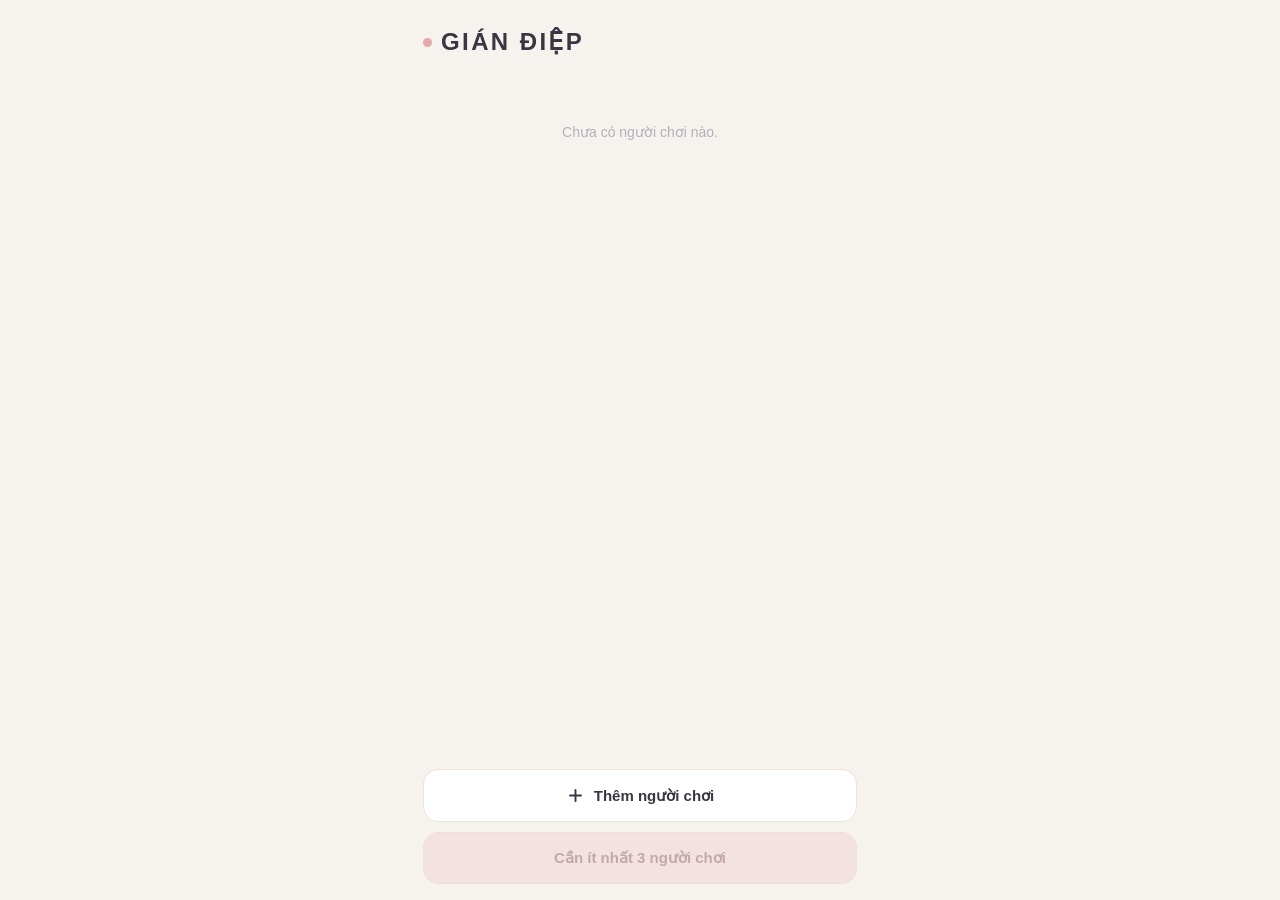
<file: index.html>
<!DOCTYPE html>
<html lang="vi">
<head>
<meta charset="utf-8">
<meta name="viewport" content="width=device-width, initial-scale=1, maximum-scale=1, user-scalable=no, viewport-fit=cover">
<meta name="theme-color" content="#07080b">
<meta name="apple-mobile-web-app-capable" content="yes">
<title>Gián Điệp · Quản trò</title>
<link rel="stylesheet" href="css/style.css">
</head>
<body>
<div id="app">

  <!-- ============ 1. PLAYERS ============ -->
  <section class="screen active" id="s-players">
    <header class="head">
      <div class="brand"><span class="dot"></span><h1 class="h1">GIÁN ĐIỆP</h1></div>
    </header>

    <div class="list-wrap" id="listWrap">
      <div class="list" id="playerList"></div>
      <p class="empty" id="emptyHint">Chưa có người chơi nào.</p>
      <div class="addrow" id="addRow" hidden>
        <input id="nameInput" type="text" placeholder="Tên người chơi" autocomplete="off"
               autocorrect="off" spellcheck="false" enterkeyhint="done" maxlength="18">
        <button class="iconbtn" id="btnAddDone" aria-label="Xong">
          <svg width="20" height="20" viewBox="0 0 24 24" fill="none" stroke="currentColor" stroke-width="2.4" stroke-linecap="round" stroke-linejoin="round"><path d="M4 12.5 9.5 18 20 6.5"/></svg>
        </button>
      </div>
    </div>

    <footer class="foot">
      <button class="btn" id="btnAdd">
        <svg width="19" height="19" viewBox="0 0 24 24" fill="none" stroke="currentColor" stroke-width="2.4" stroke-linecap="round"><path d="M12 5v14M5 12h14"/></svg>
        Thêm người chơi
      </button>
      <button class="btn primary" id="btnToSettings" disabled>Tiếp tục</button>
    </footer>
  </section>

  <!-- ============ 2. SETTINGS ============ -->
  <section class="screen" id="s-settings">
    <div class="rowflex">
      <button class="iconbtn" id="btnBackPlayers" aria-label="Quay lại">
        <svg width="20" height="20" viewBox="0 0 24 24" fill="none" stroke="currentColor" stroke-width="2.2" stroke-linecap="round" stroke-linejoin="round"><path d="M15 5l-7 7 7 7"/></svg>
      </button>
      <h1 class="h1" style="font-size:21px">CÀI ĐẶT</h1>
    </div>

    <div class="scroll">
      <div class="sec">
        <div class="label">Chế độ</div>
        <div class="chips" id="modeChips"></div>
        <p class="hint" id="modeHint" style="margin-top:11px"></p>
      </div>

      <div class="sec">
        <div class="label">Thời gian mỗi lượt</div>
        <div class="stepper">
          <button class="stepbtn" id="timeMinus" aria-label="Giảm">−</button>
          <div class="stepval" id="timeVal">5 phút</div>
          <button class="stepbtn" id="timePlus" aria-label="Tăng">+</button>
        </div>
      </div>

      <div class="sec">
        <div class="label">Số gián điệp</div>
        <div class="stepper">
          <button class="stepbtn" id="spyMinus" aria-label="Giảm">−</button>
          <div class="stepval" id="spyVal">1</div>
          <button class="stepbtn" id="spyPlus" aria-label="Tăng">+</button>
        </div>
        <div class="chips" id="spyModeChips"></div>
      </div>

      <div class="sec">
        <div class="label">Chủ đề</div>
        <div class="chips" id="topicChips"></div>
        <button class="btn" id="btnShowWords" style="margin-top:12px;padding:13px">Xem danh sách từ</button>
      </div>

    </div>

    <footer class="foot">
      <button class="btn primary" id="btnStartDeal">Bắt đầu chia từ</button>
    </footer>
  </section>

  <!-- ============ 3. DEAL ============ -->
  <section class="screen" id="s-deal">
    <div class="deal-top">
      <span class="pill" id="dealProgress">1 / 4</span>
    </div>

    <div class="stage" id="stage">
      <div class="panel" id="wordPanel">
        <div class="pword" id="panelWord"></div>
        <div class="ptopic" id="panelTopic" hidden></div>
        <div class="pnote" id="panelNote" hidden></div>
      </div>
      <div class="card" id="dealCard">
        <div class="cname" id="cardName">—</div>
        <div class="chint">
          <svg class="cup" width="20" height="20" viewBox="0 0 24 24" fill="none" stroke="currentColor" stroke-width="2" stroke-linecap="round" stroke-linejoin="round"><path d="M12 19V6M6 12l6-6 6 6"/></svg>
        </div>
      </div>
    </div>

    <footer class="foot">
      <button class="btn" id="btnNextPlayer" disabled>Người tiếp theo</button>
    </footer>
  </section>

  <!-- ============ 4. GAME ============ -->
  <section class="screen" id="s-game">
    <div class="game-top">
      <span class="pill" id="gameRound">Lượt 1</span>
      <span class="pill" id="gameAlive">Còn 4 người</span>
    </div>

    <div class="game-mid">
      <div class="ringwrap">
        <svg class="ring" viewBox="0 0 260 260">
          <circle class="bgc" cx="130" cy="130" r="118"></circle>
          <circle class="fgc" id="ringFg" cx="130" cy="130" r="118"></circle>
        </svg>
        <div class="timer-wrap">
          <div class="timer" id="timerText">05:00</div>
          <div class="tlabel" id="timerLabel">Thảo luận</div>
        </div>
      </div>
      <div class="game-roster" id="gameRoster"></div>
    </div>

    <footer class="foot">
      <button class="btn primary" id="btnPause">Tạm dừng</button>
    </footer>
  </section>

  <!-- ============ 5. VOTE ============ -->
  <section class="screen" id="s-vote">
    <div class="rowflex">
      <h1 class="h1" style="font-size:20px">BỎ PHIẾU</h1>
      <span class="spacer"></span>
      <span class="pill" id="voteProgress">0 / 4 phiếu</span>
    </div>
    <div class="progressbar"><i id="voteBar"></i></div>
    <div class="vote-list" id="voteList"></div>
    <footer class="foot">
      <div class="rowflex" style="gap:10px">
        <button class="btn" id="btnUndoVote" style="padding:14px">Hoàn tác</button>
        <button class="btn" id="btnClearVote" style="padding:14px">Xoá phiếu</button>
      </div>
    </footer>
  </section>

  <!-- ============ 6. END ============ -->
  <section class="screen" id="s-end">
    <div class="scroll">
      <div class="spyreveal" id="spyReveal" hidden></div>
      <div class="wordgrid" id="wordGrid">
        <div class="wcard reveal" id="cardCivil">
          <div class="wl">Từ của dân</div><div class="wv" id="endCivil"></div><div class="whint"><svg width="20" height="20" viewBox="0 0 24 24" fill="none" stroke="currentColor" stroke-width="1.9" stroke-linecap="round" stroke-linejoin="round"><path d="M2 12s3.6-6.5 10-6.5S22 12 22 12s-3.6 6.5-10 6.5S2 12 2 12z"/><circle cx="12" cy="12" r="2.6"/></svg></div>
        </div>
        <div class="wcard spy reveal" id="cardSpy">
          <div class="wl" id="endSpyLabel">Từ của gián điệp</div><div class="wv" id="endSpy"></div><div class="whint"><svg width="20" height="20" viewBox="0 0 24 24" fill="none" stroke="currentColor" stroke-width="1.9" stroke-linecap="round" stroke-linejoin="round"><path d="M2 12s3.6-6.5 10-6.5S22 12 22 12s-3.6 6.5-10 6.5S2 12 2 12z"/><circle cx="12" cy="12" r="2.6"/></svg></div>
        </div>
      </div>
      <p class="label" style="font-size:12px;font-weight:700;letter-spacing:.08em;color:var(--muted2);margin:20px 0 0">DANH SÁCH VAI TRÒ</p>
      <div class="result-list" id="endList"></div>
    </div>
    <footer class="foot">
      <button class="btn primary" id="btnPlayAgain">Chơi ván mới</button>
      <button class="btn text" id="btnHome">Về màn hình đầu</button>
    </footer>
  </section>

  <!-- ============ overlays ============ -->
  <div class="overlay" id="ovPause">
    <div class="sheet">
      <h3 class="stitle" id="pauseTitle">Đang tạm dừng</h3>
      <div class="acts">
        <button class="btn primary" id="btnResume">Tiếp tục</button>
        <button class="btn danger" id="btnGoVote">Bỏ phiếu</button>
        <button class="btn text" id="btnQuitGame">Kết thúc ván</button>
      </div>
    </div>
  </div>

  <div class="overlay" id="ovResult">
    <div class="sheet">
      <h3 class="stitle" id="resTitle">—</h3>
      <p class="stext" id="resText">—</p>
      <div class="acts" id="resActs"></div>
    </div>
  </div>

  <div class="overlay verdict" id="ovVerdict">
    <div class="vwrap">
      <div class="vbadge"><div class="vicon" id="vIcon"></div></div>
      <div class="vword" id="vWord">—</div>
      <div class="vname" id="vName">—</div>
    </div>
    <div class="vacts" id="vActs"></div>
  </div>

  <div class="overlay" id="ovWords">
    <div class="sheet">
      <h3 class="stitle" id="wordsTitle">Danh sách từ</h3>
      <p class="stext" id="wordsSub"></p>
      <div class="wordlist" id="wordListEl"></div>
      <div class="acts" style="margin-top:16px">
        <button class="btn" id="btnCloseWords">Đóng</button>
      </div>
    </div>
  </div>

  <div id="toast"></div>
</div>

<script src="js/words.js"></script>
<script src="js/app.js"></script>
</body>
</html>
</file>
<file: css/style.css>
:root{
  --bg:#F6F3EF; --surface:#FFFFFF; --surface2:#F1ECE6; --surface3:#E7E0D8;
  --line:#EAE3DB; --text:#3B3542; --muted:#8D8593; --muted2:#B5AEBb;
  --rose:#E7A8AC; --rose-deep:#C77F86; --rose-ink:#8E4A52; --rose-soft:#FBEEEE;
  --sage:#8FBF9F; --sage-ink:#3F7F63; --sage-soft:#EDF4EF;
  --r:18px; --ease:cubic-bezier(.22,.9,.28,1);
  --shadow:0 1px 2px rgba(59,53,66,.05), 0 12px 26px -22px rgba(59,53,66,.28);
  --safe-b:env(safe-area-inset-bottom,0px);
}
*{box-sizing:border-box;-webkit-tap-highlight-color:transparent}
html,body{margin:0;height:100%;background:var(--bg);color:var(--text);
  font-family:-apple-system,BlinkMacSystemFont,"Segoe UI",Roboto,"Helvetica Neue",Arial,"Noto Sans",sans-serif;
  overscroll-behavior:none;-webkit-font-smoothing:antialiased}
body{display:flex;justify-content:center;user-select:none;-webkit-user-select:none;-webkit-touch-callout:none}
#app{position:relative;z-index:1;width:100%;max-width:470px;height:100vh;height:100dvh;overflow:hidden}

/* ---------- screens ---------- */
.screen{position:absolute;inset:0;display:flex;flex-direction:column;
  padding:22px 18px calc(16px + var(--safe-b));opacity:0;pointer-events:none;
  transform:translateY(8px);transition:opacity .26s var(--ease),transform .26s var(--ease)}
.screen.active{opacity:1;pointer-events:auto;transform:none}

/* ---------- generic ---------- */
.h1{font-size:24px;font-weight:750;letter-spacing:.1em;margin:0}
.sub{color:var(--muted);font-size:13.5px;line-height:1.5;margin:10px 0 0}
.hint{color:var(--muted);font-size:12.5px;line-height:1.5}
#modeHint{margin:8px 0 0;min-height:1.2em}
.btn{appearance:none;font:inherit;font-weight:600;font-size:15px;border-radius:15px;
  padding:16px 18px;width:100%;display:flex;align-items:center;justify-content:center;gap:9px;
  cursor:pointer;color:var(--text);background:var(--surface);border:1px solid var(--line);
  transition:transform .12s var(--ease),background .2s,border-color .2s,opacity .2s}
.btn:active{transform:scale(.985)}
.btn.primary{background:#F0C9CB;border-color:#EBBFC2;color:#7A3B43}
.btn.danger{background:var(--rose-soft);border-color:#F0CFD2;color:var(--rose-ink)}
.btn.text{background:none;border:0;color:var(--muted);font-weight:500;font-size:14px;padding:12px}
.btn.text:active{background:none}
.btn:disabled{opacity:.4;pointer-events:none}
.foot{display:flex;flex-direction:column;gap:10px;padding-top:12px}
.rowflex{display:flex;align-items:center;gap:12px}
.spacer{flex:1}
.iconbtn{width:40px;height:40px;border-radius:12px;display:grid;place-items:center;background:var(--surface);
  border:1px solid var(--line);color:var(--text);cursor:pointer;flex:none}
.iconbtn:active{transform:scale(.95)}
svg{display:block}

/* ---------- 1. người chơi ---------- */
.head{padding-top:6px}
.brand{display:flex;align-items:center;gap:9px}
.brand .dot{width:9px;height:9px;border-radius:50%;background:var(--rose)}
.list-wrap{flex:1;overflow-y:auto;-webkit-overflow-scrolling:touch;margin:20px -4px 0;
  padding:0 4px 4px;scrollbar-width:none}
.list-wrap::-webkit-scrollbar{display:none}
.row{position:relative;border-radius:15px;background:var(--rose);margin-bottom:9px;
  overflow:hidden;touch-action:pan-y;will-change:transform}
.row-front{position:relative;z-index:2;display:flex;align-items:center;gap:12px;height:62px;
  padding:0 6px 0 14px;background:var(--surface);border:1px solid var(--line);
  border-radius:15px;touch-action:pan-y;will-change:transform;box-shadow:var(--shadow)}
.row-del{position:absolute;inset:0;z-index:1;display:flex;align-items:center;
  color:#7A3B43;font-weight:650;font-size:14px}
.row-del .dside{display:none;align-items:center;gap:9px;padding:0 18px}
.row-del .dside.left{margin-right:auto}     /* chỉ hiện 1 nhãn thì vẫn nằm đúng phía của nó */
.row-del .dside.right{margin-left:auto}
.row.sw-right .row-del .dside.left{display:flex}
.row.sw-left  .row-del .dside.right{display:flex}
.row.dragging{z-index:9}
.row.dragging .row-front{border-color:var(--rose);box-shadow:0 16px 30px -20px rgba(59,53,66,.4)}
.idx{width:26px;height:26px;border-radius:9px;background:var(--surface2);color:var(--muted);
  font-size:12.5px;font-weight:700;display:grid;place-items:center;flex:none}
.pname{font-size:17px;font-weight:600;overflow:hidden;text-overflow:ellipsis;white-space:nowrap}
.handle{width:46px;height:46px;margin-left:auto;display:grid;place-items:center;color:var(--muted2);
  touch-action:none;cursor:grab;flex:none}
.handle:active{cursor:grabbing}
.empty{color:var(--muted2);font-size:14px;text-align:center;padding:34px 12px}
.addrow{display:flex;gap:9px;align-items:center;margin-top:6px}
.addrow[hidden]{display:none}
.addrow input{flex:1;height:56px;border-radius:14px;background:var(--surface);color:var(--text);
  border:1px solid var(--rose);padding:0 16px;font-size:17px;font-family:inherit;outline:none}
.addrow input::placeholder{color:var(--muted2)}

/* ---------- 2. cài đặt ---------- */
.sec{background:var(--surface);border:1px solid var(--line);border-radius:var(--r);padding:16px;
  margin-top:14px;box-shadow:var(--shadow)}
.sec .label{font-size:12px;font-weight:700;letter-spacing:.08em;text-transform:uppercase;color:var(--muted2)}
.chips{display:flex;flex-wrap:wrap;gap:8px;margin-top:13px}
.chip{padding:11px 16px;border-radius:12px;background:var(--surface2);border:1px solid transparent;
  font-size:14.5px;font-weight:600;color:var(--text);cursor:pointer;transition:.18s var(--ease)}
.chip:active{transform:scale(.96)}
.chip.on{background:#F0C9CB;border-color:#EBBFC2;color:#7A3B43}
.stepper{display:flex;align-items:center;justify-content:space-between;margin-top:13px;gap:12px}
.stepbtn{width:56px;height:56px;border-radius:15px;background:var(--surface2);border:1px solid transparent;
  color:var(--text);font-size:24px;font-weight:600;display:grid;place-items:center;cursor:pointer}
.stepbtn:active{transform:scale(.95)}
.stepbtn:disabled{opacity:.35;pointer-events:none}
.stepval{font-size:34px;font-weight:750;font-variant-numeric:tabular-nums}

/* ---------- 3. chia từ ---------- */
.deal-top{display:flex;align-items:center;justify-content:space-between;color:var(--muted);font-size:13.5px;font-weight:600}
.stage{position:relative;flex:1;margin:16px 0 14px;touch-action:none}
.panel{position:absolute;inset:0;border-radius:26px;background:var(--rose-soft);
  border:1px solid #F0D8DA;display:flex;flex-direction:column;align-items:center;
  justify-content:center;gap:14px;padding:24px;text-align:center;overflow:hidden}
.panel .pword{font-size:clamp(40px,13vw,60px);font-weight:750;letter-spacing:-.01em;line-height:1.1;
  color:var(--rose-ink);text-wrap:balance}
.panel .ptopic{font-size:15px;font-weight:700;color:var(--text);margin-top:-4px}
.panel .pnote{font-size:13px;color:var(--muted);max-width:250px;line-height:1.45}
.card{position:absolute;inset:0;border-radius:26px;display:flex;flex-direction:column;
  align-items:center;justify-content:center;gap:16px;padding:24px;text-align:center;
  background:var(--surface);border:1px solid var(--line);box-shadow:var(--shadow);
  will-change:transform;cursor:grab}
.card .cname{font-size:clamp(36px,12vw,56px);font-weight:750;line-height:1.05;text-wrap:balance;max-width:100%;
  overflow-wrap:anywhere}
.card .chint{position:absolute;bottom:22px;left:0;right:0;display:grid;place-items:center;color:var(--muted2)}
.card .cup{animation:bob 1.9s var(--ease) infinite}
@keyframes bob{0%,100%{transform:translateY(0);opacity:.5}50%{transform:translateY(-6px);opacity:.95}}

/* ---------- 4. chơi ---------- */
.game-top{display:flex;align-items:center;justify-content:space-between;gap:8px}
.pill{font-size:12.5px;font-weight:650;color:var(--muted);background:var(--surface);border:1px solid var(--line);
  padding:8px 13px;border-radius:11px}
.game-mid{flex:1;display:flex;flex-direction:column;align-items:center;justify-content:center;gap:16px}
.ringwrap{position:relative;width:min(58vw,250px);aspect-ratio:1}
.ring{width:100%;height:100%;transform:rotate(-90deg)}
.ring circle{fill:none;stroke-width:7;stroke-linecap:round}
.ring .bgc{stroke:#EDE7E0}
.ring .fgc{stroke:var(--rose);transition:stroke .3s}
.timer-wrap{position:absolute;inset:0;display:flex;flex-direction:column;align-items:center;justify-content:center;gap:6px}
.timer{font-family:ui-monospace,SFMono-Regular,Menlo,Consolas,monospace;font-size:clamp(48px,16vw,66px);
  font-weight:600;letter-spacing:.01em;font-variant-numeric:tabular-nums}
.timer.low{color:var(--rose-ink)}
.tlabel{font-size:11.5px;font-weight:700;letter-spacing:.14em;text-transform:uppercase;color:var(--muted2)}
/* danh sách người chơi trong lúc chơi: ai bị loại thì gạch tên + dấu × */
.game-roster{width:100%;display:flex;flex-wrap:wrap;gap:7px;justify-content:center;align-content:flex-start;
  max-height:34vh;overflow-y:auto;scrollbar-width:none;padding:2px}
.game-roster::-webkit-scrollbar{display:none}
.pchip{font-size:13px;color:var(--text);background:var(--surface);border:1px solid var(--line);
  padding:8px 12px;border-radius:10px;font-weight:650;display:inline-flex;align-items:center;gap:7px}
.pchip.out{opacity:.5;background:var(--surface2);border-color:#E4DCD4}   /* bị loại: chỉ mờ đi */
.prole{display:none;font-size:10px;font-weight:750;letter-spacing:.05em;text-transform:uppercase;
  padding:3px 6px;border-radius:7px;background:var(--sage-soft);color:var(--sage-ink)}
.pchip.out .prole{display:inline}
.prole.spy{background:var(--rose-soft);color:var(--rose-ink)}

/* ---------- overlay ---------- */
.overlay{position:absolute;inset:0;z-index:40;display:flex;align-items:flex-end;justify-content:center;
  background:rgba(246,243,239,.75);backdrop-filter:blur(8px);-webkit-backdrop-filter:blur(8px);
  opacity:0;pointer-events:none;transition:opacity .24s var(--ease);padding:18px 18px calc(18px + var(--safe-b))}
.overlay.open{opacity:1;pointer-events:auto}
.sheet{width:100%;background:var(--surface);border:1px solid var(--line);border-radius:24px;padding:22px;
  box-shadow:0 -10px 40px -24px rgba(59,53,66,.35);transform:translateY(16px);transition:transform .28s var(--ease)}
.overlay.open .sheet{transform:none}
.sheet .stitle{font-size:20px;font-weight:750;margin:0 0 6px}
.sheet .stext{color:var(--muted);font-size:14px;line-height:1.5;margin:0 0 18px}
.sheet .acts{display:flex;flex-direction:column;gap:10px}

/* ---------- kết quả bỏ phiếu: giữa màn hình, to, xanh = đúng / đỏ = sai ---------- */
.overlay.verdict{flex-direction:column;align-items:center;justify-content:center;background:var(--rose-soft)}
.overlay.verdict.ok{background:var(--sage-soft)}
.overlay.verdict .vwrap{flex:1;width:100%;display:flex;flex-direction:column;align-items:center;
  justify-content:center;gap:10px}
.vbadge{width:clamp(92px,28vw,124px);aspect-ratio:1;border-radius:50%;display:grid;place-items:center;color:#fff;
  background:var(--rose-deep);transform:scale(.86);transition:transform .34s cubic-bezier(.2,1.4,.4,1)}
.overlay.open .vbadge{transform:none}
.overlay.verdict.ok .vbadge{background:var(--sage)}
.overlay.verdict .vicon svg{width:clamp(46px,15vw,64px);height:auto}
.vname{font-size:clamp(21px,7vw,30px);font-weight:750;text-align:center;max-width:100%;
  overflow:hidden;text-overflow:ellipsis;white-space:nowrap}
.vword{font-size:clamp(34px,11.5vw,54px);font-weight:800;line-height:1.14;letter-spacing:.01em;
  text-align:center;text-wrap:balance;color:var(--rose-ink)}
.overlay.verdict.ok .vword{color:var(--sage-ink)}
.vacts{width:100%;max-width:430px;display:flex;flex-direction:column;gap:10px;padding-top:18px}

/* ---------- vote ---------- */
.vote-list{flex:1;overflow-y:auto;margin:10px -4px 0;padding:0 4px 4px;scrollbar-width:none}
.vote-list::-webkit-scrollbar{display:none}
.vrow{position:relative;display:flex;align-items:center;gap:12px;height:62px;padding:0 14px;margin-bottom:9px;
  background:var(--surface);border:1px solid var(--line);border-radius:15px;cursor:pointer;
  transition:border-color .18s,background .18s,transform .1s var(--ease)}
.vrow:active{transform:scale(.99)}
.vrow.hasvotes{border-color:#EADBD8;background:#FDF7F6}
.vrow.lead{border-color:var(--rose);background:var(--rose-soft)}
.vname{font-size:17px;font-weight:650}
.vcount{margin-left:auto;min-width:34px;height:34px;border-radius:11px;background:var(--surface2);
  color:var(--muted2);font-weight:700;font-size:16px;display:grid;place-items:center;transition:.18s}
.vcount.on{background:#F0C9CB;color:#7A3B43}
.vbars{position:absolute;left:0;right:0;bottom:0;height:3px;border-radius:0 0 15px 15px;background:var(--rose);
  transform-origin:left;transform:scaleX(0);transition:transform .25s var(--ease)}
.progressbar{height:5px;border-radius:99px;background:var(--surface3);overflow:hidden;margin-top:14px}
.progressbar i{display:block;height:100%;background:var(--rose);width:0;transition:width .25s var(--ease)}

/* ---------- kết thúc ---------- */
/* màn kết thúc không công bố ai thắng — để nhóm tự đoán từ bên ngoài */
.wordgrid{display:grid;grid-template-columns:1fr 1fr;gap:10px;margin-top:14px}
.wordgrid.single{grid-template-columns:1fr}
.wcard[hidden]{display:none}
.wcard{position:relative;background:var(--surface);border:1px solid var(--line);border-radius:15px;padding:14px;
  box-shadow:var(--shadow);min-height:86px;display:flex;flex-direction:column;justify-content:center}
.wcard.reveal{cursor:pointer}
.wcard.reveal:active{transform:scale(.99)}
.wcard .whint{color:var(--muted2);margin-top:9px}
.wcard.shown .whint{display:none}
.wcard.reveal:not(.shown) .wv{display:none}
.wordlist .gtitle{width:100%;font-size:11.5px;font-weight:700;letter-spacing:.08em;text-transform:uppercase;
  color:var(--muted2);margin:10px 0 1px}
.wcard .wl{font-size:11px;font-weight:700;letter-spacing:.1em;text-transform:uppercase;color:var(--muted2)}
.wcard .wv{font-size:18px;font-weight:700;margin-top:7px}
.wcard.spy{border-color:#F0D8DA}
.wcard.spy .wv{color:var(--rose-ink)}
.result-list{margin-top:12px;display:flex;flex-direction:column;gap:8px}
.rrow{display:flex;align-items:center;gap:10px;background:var(--surface);border:1px solid var(--line);
  border-radius:13px;padding:13px 14px;font-size:15px}
.rrow.out{opacity:.42}                                    /* người bị loại: cả card mờ đi */
.tag{margin-left:auto;font-size:11px;font-weight:750;letter-spacing:.06em;text-transform:uppercase;
  padding:5px 9px;border-radius:8px;background:var(--surface2);color:var(--muted)}
.tag.spy{background:var(--rose-soft);color:var(--rose-ink);border:1px solid #F0D8DA}
.tag.civ{background:var(--sage-soft);color:var(--sage-ink);border:1px solid #D8E8DF}
.tag.out{opacity:.55}
.spyreveal{text-align:center;font-size:12.5px;font-weight:750;letter-spacing:.12em;text-transform:uppercase;
  color:var(--muted);margin-top:11px}
.spyreveal[hidden]{display:none}
.scroll{flex:1;overflow-y:auto;scrollbar-width:none;margin:0 -4px;padding:0 4px}
.scroll::-webkit-scrollbar{display:none}

/* ---------- danh sách từ ---------- */
.wordlist{max-height:46vh;overflow-y:auto;display:flex;flex-wrap:wrap;gap:7px;margin-top:2px;
  padding:2px;scrollbar-width:none}
.wordlist::-webkit-scrollbar{display:none}
.wordlist span{background:var(--surface2);border-radius:9px;padding:7px 10px;font-size:13.5px;
  color:var(--text);white-space:nowrap}

/* ---------- toast ---------- */
#toast{position:absolute;left:0;right:0;bottom:calc(22px + var(--safe-b));z-index:60;display:flex;
  justify-content:center;pointer-events:none}
.toast{display:flex;align-items:center;gap:14px;background:var(--surface);border:1px solid var(--line);
  border-radius:15px;padding:12px 12px 12px 16px;box-shadow:0 12px 30px -18px rgba(59,53,66,.4);
  font-size:14px;transform:translateY(20px);opacity:0;transition:.28s var(--ease)}
.toast.in{transform:none;opacity:1;pointer-events:auto}
.toast button{background:none;border:0;color:var(--rose-ink);font:inherit;font-weight:700;cursor:pointer;padding:6px 8px}
</file>
